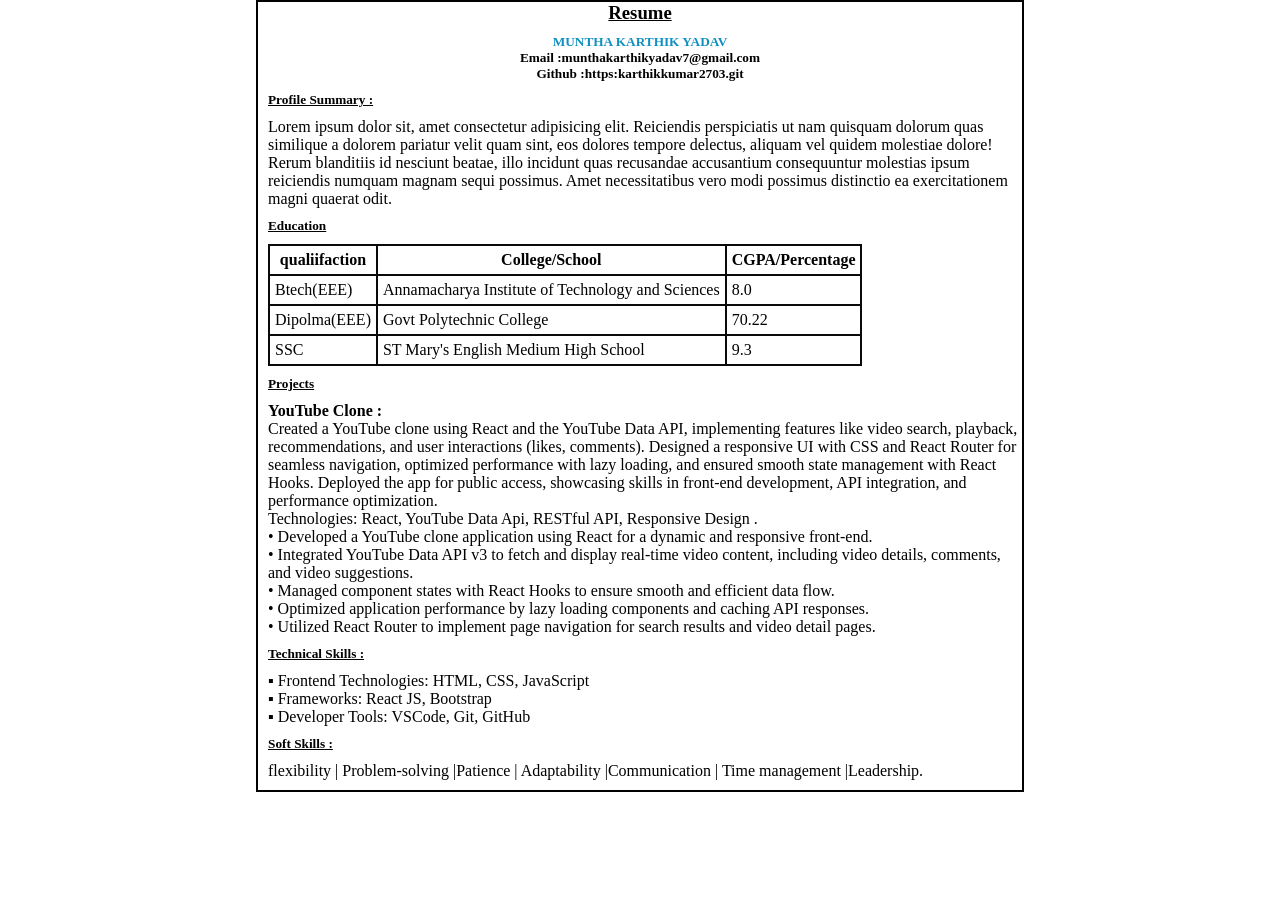
<file: index.html>
<!DOCTYPE html>
<html lang="en">
<head>
    <meta charset="UTF-8">
    <meta name="viewport" content="width=device-width, initial-scale=1.0">
    <title>Document</title>
    <link rel="stylesheet" href="./Resume.css">
</head>
<body>
  <div class="container">
    <center>
        <center><h3><u>Resume</u></h3></center>
        <h5 class="name">MUNTHA KARTHIK YADAV</h5>
        <h5 id="email">Email :munthakarthikyadav7@gmail.com</h5>
        <h5 id="github">Github :https:karthikkumar2703.git</h5>
    </center>
     <!-- profile summary -->
<h5 class="profile"><u>Profile Summary :</u></h5>
<p class="profile">Lorem ipsum dolor sit, amet consectetur adipisicing elit. Reiciendis perspiciatis ut nam quisquam dolorum quas similique a dolorem pariatur velit quam sint, eos dolores tempore delectus, aliquam vel quidem molestiae dolore! Rerum blanditiis id nesciunt beatae, illo incidunt quas recusandae accusantium consequuntur molestias ipsum reiciendis numquam magnam sequi possimus. Amet necessitatibus vero modi possimus distinctio ea exercitationem magni quaerat odit.</p>

<!-- Education section -->
 <h5 class="edu"><u>Education</u></h5>
 <table class="tab">
    <tr>
        <th>qualiifaction</th>
        <th>College/School</th>
        <th>CGPA/Percentage</th>
    </tr>
    <tr>
        <td>Btech(EEE)</td>
        <td>Annamacharya Institute of Technology and Sciences</td>
        <td>8.0</td>
    </tr>
    <tr>
        <td>Dipolma(EEE)</td>
        <td>Govt Polytechnic College</td>
        <td>70.22</td>
    </tr>
    <tr>
        <td>SSC</td>
        <td>ST Mary's English Medium High School</td>
        <td>9.3</td>
    </tr>
 </table>
  
                  <!-- Projects -->
    <h5 class="project"><u>Projects</u></h5>
    <p class="project"><b> YouTube Clone :</b> <br>
        Created a YouTube clone using React and the YouTube Data API, implementing features like video search, playback,   
        recommendations, and user interactions (likes, comments). Designed a responsive UI with CSS and React Router for    
        seamless navigation, optimized performance with lazy loading, and ensured smooth state management with React    
        Hooks. Deployed the app for public access, showcasing skills in front-end development, API integration, and   
        performance optimization.<br>
       Technologies: React, YouTube Data Api, RESTful API, Responsive Design .<br>
        • Developed a YouTube clone application using React for a dynamic and responsive front-end.<br>
        • Integrated YouTube Data API v3 to fetch and display real-time video content, including video details, comments, and              
            video suggestions. <br>
        • Managed component states with React Hooks to ensure smooth and efficient data flow. <br>
        • Optimized application performance by lazy loading components and caching API responses. <br>
        • Utilized React Router to implement page navigation for search results and video detail pages.
       </p>
             <!-- Techanical skills -->
    <h5 class="tech"><u>Technical Skills :</u></h5>
    <p class="tech">▪	Frontend Technologies: HTML, CSS, JavaScript<br>
        ▪	Frameworks: React JS, Bootstrap<br>
        ▪	Developer Tools: VSCode, Git, GitHub
        </p>
          <!-- Soft skills -->
    <h5 class="soft"><u>Soft Skills :</u></h5>
    <p class="soft">flexibility | Problem-solving |Patience | Adaptability |Communication | Time management |Leadership.
</p>

    </div>

</body>
</html>
</file>
<file: Resume.css>
*{
    margin: 0px;
    padding: 0px;
    box-sizing: border-box;
}
.container{
    width: 60%;
    height: 100%;
    border: 2px solid black;
     margin-left: 20%;
}
.name{
    margin-top: 10px;
    color: rgb(17, 143, 193);
}
.profile{
    margin-left: 10px;
    margin-top: 10px;

}
.edu{
    margin-left: 10px;
    margin-top: 10px;
    
}
.tab ,td,th, tr{
    margin-left: 10px;
    margin-top: 10px;
    margin-bottom: 5px;
    padding: 5px;
    border: 2px solid rgb(10, 10, 10);
    border-collapse:collapse ;
    
    
}
.project{
    margin-left: 10px;
    margin-top: 10px;

}
.tech{
    margin-left: 10px;
    margin-top: 10px; 
}
.soft{
    margin-left: 10px;
    margin-top: 10px; 
    margin-bottom: 10px; 

}
</file>
